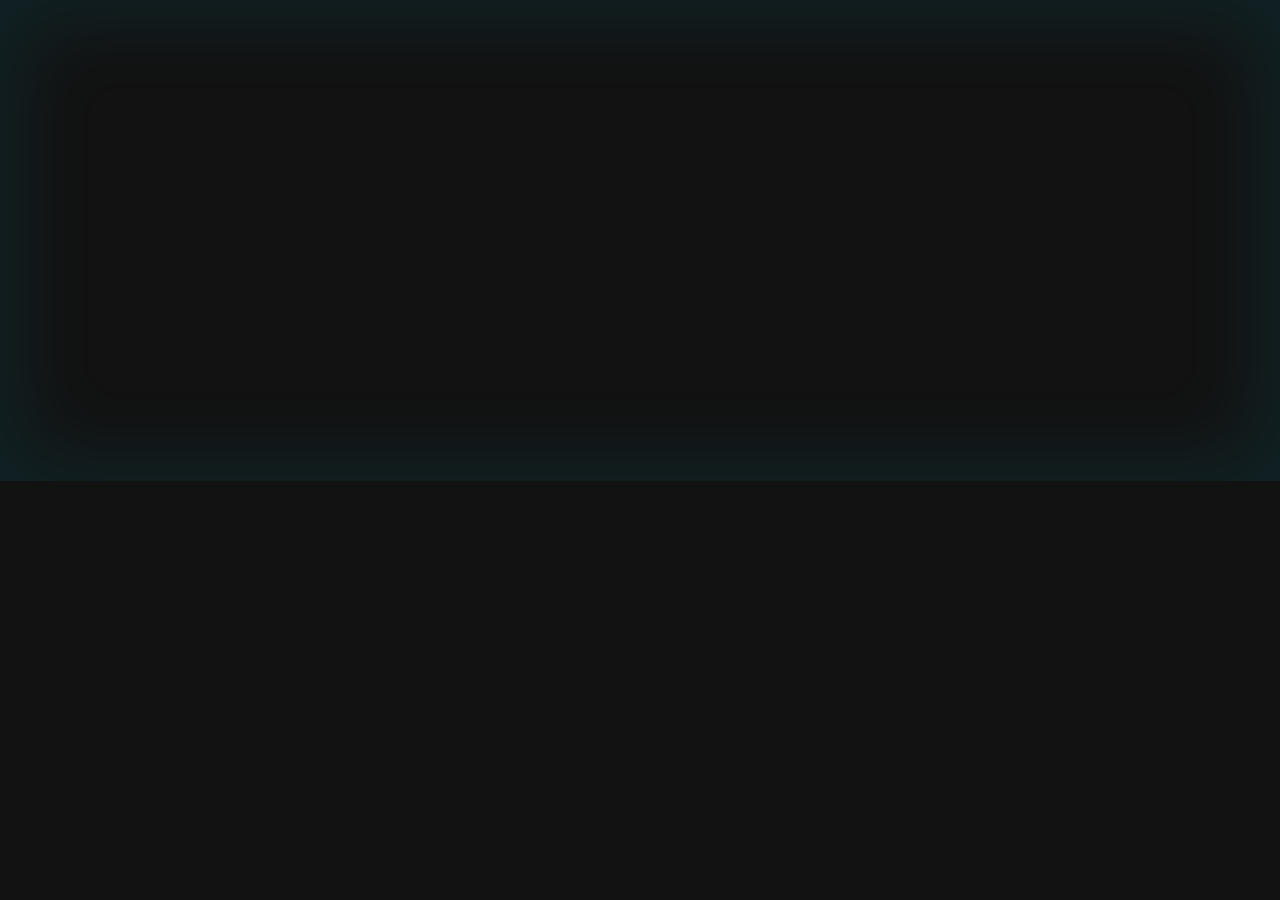
<file: index.html>
<!DOCTYPE html>
<html lang="en">
<head>
  <meta charset="UTF-8" />
  <meta name="viewport" content="width=device-width, initial-scale=1.0" />
  <title>Mohamed Ali - Portfolio</title>
  <link rel="stylesheet" href="style.css" />
</head>
<body class="dark">

  <header class="hero">
    <img src="Moh.jpg" alt="Mohamed Ali" class="profile-img fade-up" />
    <h1 class="fade-up delay-1">Mohamed Ali</h1>
    <p class="fade-up delay-2">I’m a <span class="highlight">Full Stack Developer</span> from Sudan</p>
    <div class="social-icons fade-up delay-3">
      <a href="mailto:naymwalashino@gmail.com">📧</a>
      <a href="https://wa.me/249126013364" target="_blank">💬</a>
      <a href="page2.html">About</a>
      <a href="page3.html">Contact</a>
    </div>
  </header>

</body>
</html>
</file>
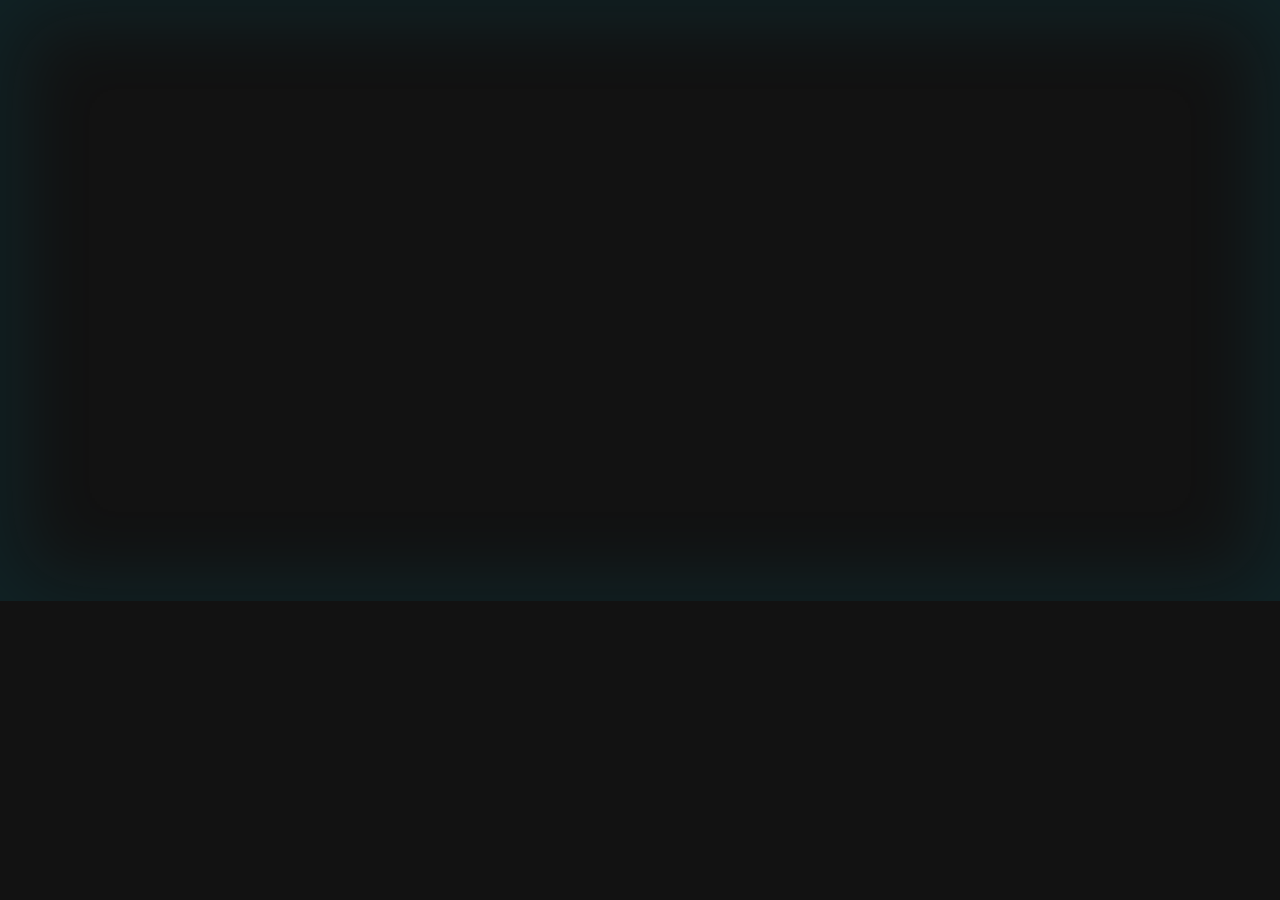
<file: page3.html>
<!DOCTYPE html>
<html lang="en">
<head>
  <meta charset="UTF-8" />
  <meta name="viewport" content="width=device-width, initial-scale=1.0"/>
  <title>Contact - Mohamed Ali</title>
  <link rel="stylesheet" href="style.css" />
</head>
<body class="dark">

  <section class="section fade-up">
    <h2>Contact Me</h2>
    <form onsubmit="sendToWhatsApp(); return false;">
      <label for="name">Name:</label><br />
      <input type="text" id="name" name="name" required /><br />

      <label for="email">Email:</label><br />
      <input type="email" id="email" name="email" required /><br />

      <label for="service">Service Interested In:</label><br />
      <select id="service" name="service" required>
        <option value="Website">Website</option>
        <option value="Software">Software</option>
        <option value="Database">Database</option>
        <option value="Courses">Courses</option>
      </select><br />

      <label for="message">Message:</label><br />
      <textarea id="message" name="message" required></textarea><br />

      <input type="submit" value="Send Message" />
    </form>

    <p>Or reach me directly:</p>
    <ul>
      <li>Email: <a href="mailto:naymwalashino@gmail.com">naymwalashino@gmail.com</a></li>
      <li>WhatsApp: <a href="https://wa.me/249126013364" target="_blank">+249 126 013 364</a></li>
    </ul>

    <a href="index.html" class="btn fade-up delay-2">⬅ Back to Home</a>
  </section>

  <script>
    function sendToWhatsApp() {
      const name = document.getElementById("name").value.trim();
      const email = document.getElementById("email").value.trim();
      const service = document.getElementById("service").value;
      const message = document.getElementById("message").value.trim();

      const phoneNumber = "249126013364"; // رقمك بدون +
      const fullMessage =
        `Hello, my name is ${name}%0A` +
        `Email: ${email}%0A` +
        `Service: ${service}%0A` +
        `Message: ${message}`;

      const whatsappURL = `https://wa.me/${phoneNumber}?text=${fullMessage}`;
      window.open(whatsappURL, "_blank");
    }
  </script>

</body>
</html>
</file>
<file: style.css>
/* الوضع الليلي والخلفية */
body.dark {
  background-color: #121212;
  color: #f0f0f0;
  font-family: "Arial", sans-serif;
  margin: 0;
  padding: 0;
  overflow-x: hidden;
  position: relative;
  box-shadow: 0 0 80px 20px rgba(0, 188, 212, 0.1) inset; 
}

/* تم إزالة #stars وكل ما يتعلق بالنجوم */

/* الرأس */
.hero {
  text-align: center;
  padding: 50px 20px;
}

/* الصورة */
.profile-img {
  width: 150px;
  border-radius: 50%;
  border: 3px solid #00bcd4;
  margin-bottom: 15px;
  box-shadow: 0 0 20px rgba(0, 188, 212, 0.6);
  transition: transform 0.4s ease, box-shadow 0.4s ease;
}

.profile-img:hover {
  transform: scale(1.12) rotate(2deg);
  box-shadow: 0 0 30px rgba(0, 188, 212, 0.9);
}

/* العنوان */
h1 {
  font-size: 2.5em;
  margin: 0.2em 0;
}

.highlight {
  color: #00bcd4;
}

/* روابط التواصل */
.social-icons a {
  margin: 0 10px;
  text-decoration: none;
  color: #00bcd4;
  font-size: 1.5em;
  transition: transform 0.3s, color 0.3s;
}

.social-icons a:hover {
  transform: translateY(-6px) scale(1.15);
  color: white;
}

/* الأقسام */
.section {
  padding: 40px 20px;
  max-width: 800px;
  margin: auto;
}

/* المهارات */
.skills ul {
  list-style-type: square;
  margin-left: 20px;
}

input[type="text"],
input[type="email"],
textarea,
select {
  width: 100%;
  padding: 8px;
  margin-bottom: 10px;
  border: none;
  border-radius: 4px;
  background-color: #222;
  color: #f0f0f0;
  resize: vertical;
}

input[type="submit"] {
  background-color: #00bcd4;
  color: white;
  border: none;
  padding: 10px 20px;
  border-radius: 4px;
  cursor: pointer;
  transition: background-color 0.3s;
}

input[type="submit"]:hover {
  background-color: #008c9e;
}

/* الروابط */
a {
  color: #00bcd4;
  text-decoration: none;
}

a:hover {
  text-decoration: underline;
}

/* زر رجوع للصفحة (لو احتجت) */
.btn {
  display: inline-block;
  margin-top: 20px;
  padding: 10px 20px;
  background: #444;
  color: #fff;
  border-radius: 8px;
  transition: background 0.3s;
}

.btn:hover {
  background: #666;
}

/* حركة fade-up */
.fade-up {
  opacity: 0;
  transform: translateY(30px);
  animation: fadeUp 1s ease-out forwards;
}
.delay-1 { animation-delay: 0.3s; }
.delay-2 { animation-delay: 0.6s; }
.delay-3 { animation-delay: 0.9s; }
.delay-4 { animation-delay: 1.2s; }
.delay-5 { animation-delay: 1.5s; }

@keyframes fadeUp {
  to {
    opacity: 1;
    transform: translateY(0);
  }
}
</file>
